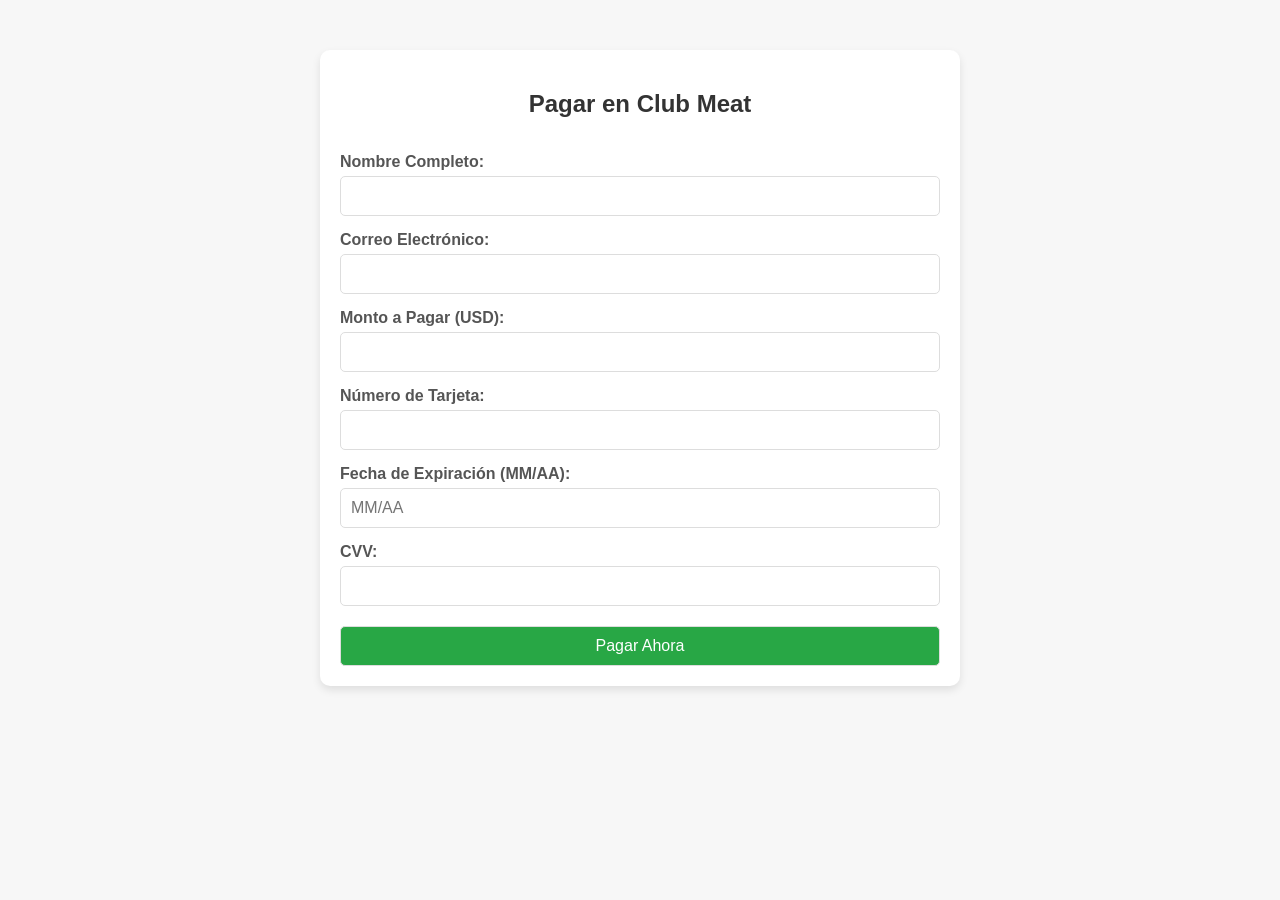
<file: pagar.html>
<!DOCTYPE html>
<html lang="es">
<head>
    <meta charset="UTF-8">
    <meta name="viewport" content="width=device-width, initial-scale=1.0">
    <title>Pagar - Club Meat</title>
    <style>
        body {
            font-family: Arial, sans-serif;
            background-color: #f7f7f7;
            margin: 0;
            padding: 0;
        }
        .container {
            max-width: 600px;
            margin: 50px auto;
            padding: 20px;
            background-color: #fff;
            border-radius: 10px;
            box-shadow: 0 4px 8px rgba(0, 0, 0, 0.1);
        }
        h2 {
            text-align: center;
            color: #333;
        }
        form {
            display: flex;
            flex-direction: column;
        }
        label {
            margin-top: 15px;
            font-weight: bold;
            color: #555;
        }
        input[type="text"],
        input[type="email"],
        input[type="number"],
        input[type="submit"] {
            padding: 10px;
            margin-top: 5px;
            border-radius: 5px;
            border: 1px solid #ddd;
            font-size: 16px;
        }
        input[type="submit"] {
            background-color: #28a745;
            color: white;
            cursor: pointer;
            margin-top: 20px;
        }
        input[type="submit"]:hover {
            background-color: #218838;
        }
    </style>
</head>
<body>

<div class="container">
    <h2>Pagar en Club Meat</h2>
    <form action="/procesar-pago" method="POST">
        <label for="name">Nombre Completo:</label>
        <input type="text" id="name" name="name" required>
        
        <label for="email">Correo Electrónico:</label>
        <input type="email" id="email" name="email" required>

        <label for="amount">Monto a Pagar (USD):</label>
        <input type="number" id="amount" name="amount" step="0.01" required>

        <label for="card-number">Número de Tarjeta:</label>
        <input type="text" id="card-number" name="card-number" maxlength="16" required>

        <label for="expiry">Fecha de Expiración (MM/AA):</label>
        <input type="text" id="expiry" name="expiry" maxlength="5" placeholder="MM/AA" required>

        <label for="cvv">CVV:</label>
        <input type="number" id="cvv" name="cvv" maxlength="3" required>

        <input type="submit" value="Pagar Ahora">
    </form>
</div>

</body>
</html>
</file>
